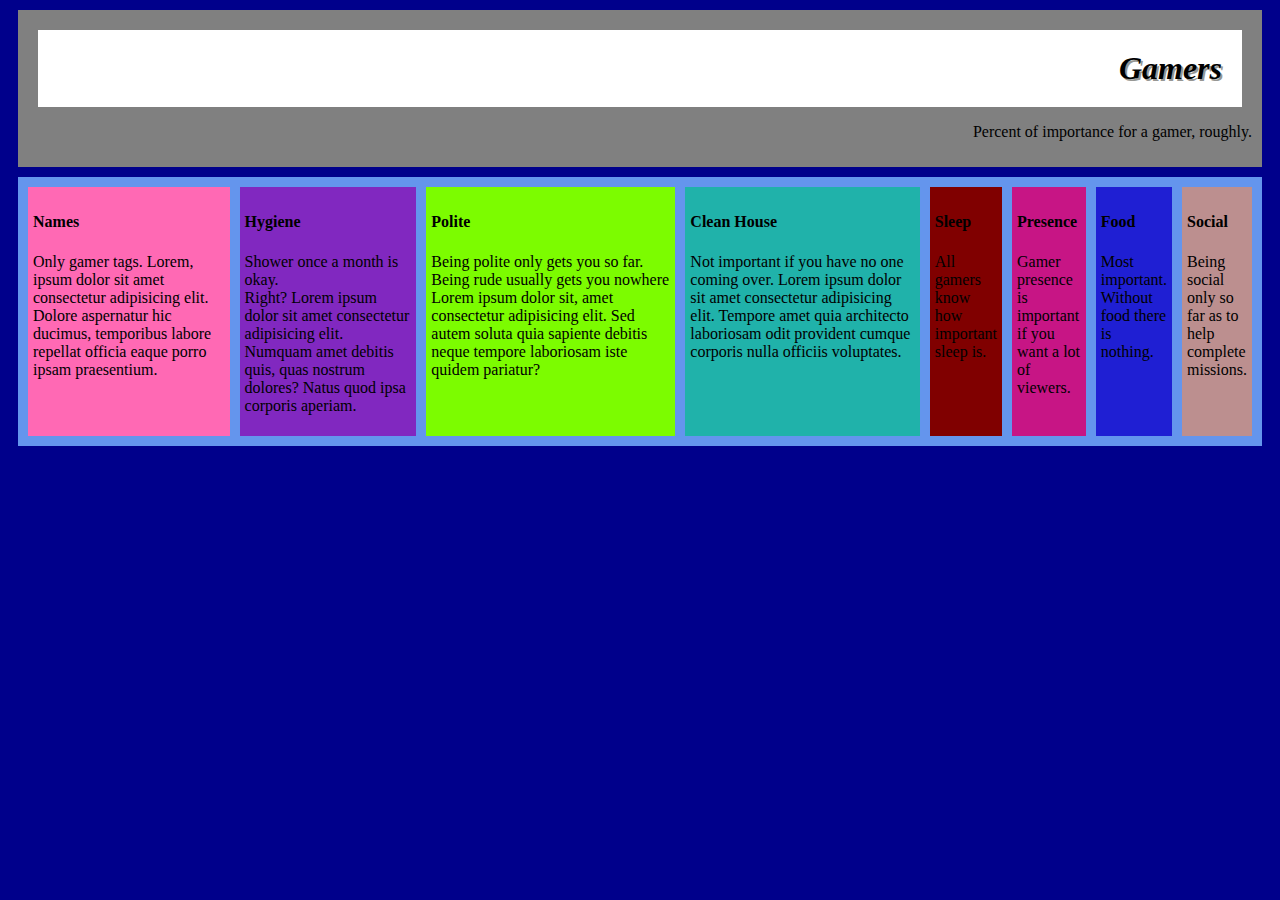
<file: html/flexbox.html>
<!DOCTYPE html>
<html lang="en">
<head>
    <meta charset="UTF-8">
    <meta http-equiv="X-UA-Compatible" content="IE=edge">
    <meta name="viewport" content="width=device-width, initial-scale=1.0">
    <title>flexbox</title>
    <link href="/css/flexbox.css" rel="stylesheet">
</head>
<body>
    <div class="head">
        <h1>Gamers</h1>
        <p>Percent of importance for a gamer, roughly.</p>
    </div>
    <div class="container">
        <!-- <div class="item-1">
            <h1>Item1</h1>
            <p>I am an item.</p>
        </div> -->
        <div class="item-2">
            <h4>Names</h4>
            <p>Only gamer tags. Lorem, ipsum dolor sit amet consectetur adipisicing elit. Dolore aspernatur hic ducimus, temporibus labore repellat officia eaque porro ipsam praesentium.</p>
        </div>
        <div class="item-3">
            <h4>Hygiene</h4>
            <p>Shower once a month is okay. <br>Right? Lorem ipsum dolor sit amet consectetur adipisicing elit. Numquam amet debitis quis, quas nostrum dolores? Natus quod ipsa corporis aperiam.</p>
        </div>
        <div class="item-4">
            <h4>Polite</h4>
            <p>Being polite only gets you so far. Being rude usually gets you nowhere Lorem ipsum dolor sit, amet consectetur adipisicing elit. Sed autem soluta quia sapiente debitis neque tempore laboriosam iste quidem pariatur?</p>
        </div>
        <div class="item-5">
            <h4>Clean House</h4>
            <p>Not important if you have no one coming over. Lorem ipsum dolor sit amet consectetur adipisicing elit. Tempore amet quia architecto laboriosam odit provident cumque corporis nulla officiis voluptates.</p>
        </div>
        <div class="item-6">
            <h4>Sleep</h4>
            <p>All gamers know how important sleep is.</p>
        </div>
        <div class="item-7">
            <h4>Presence</h4>
            <p>Gamer presence is important if you want a lot of viewers.</p>
        </div>
        <div class="item-8">
            <h4>Food</h4>
            <p>Most important. Without food there is nothing.</p>
        </div>
        <div class="item-9">
            <h4>Social</h4>
            <p>Being social only so far as to help complete missions.</p>
        </div>
        
    </div>

</body>
</html>
</file>
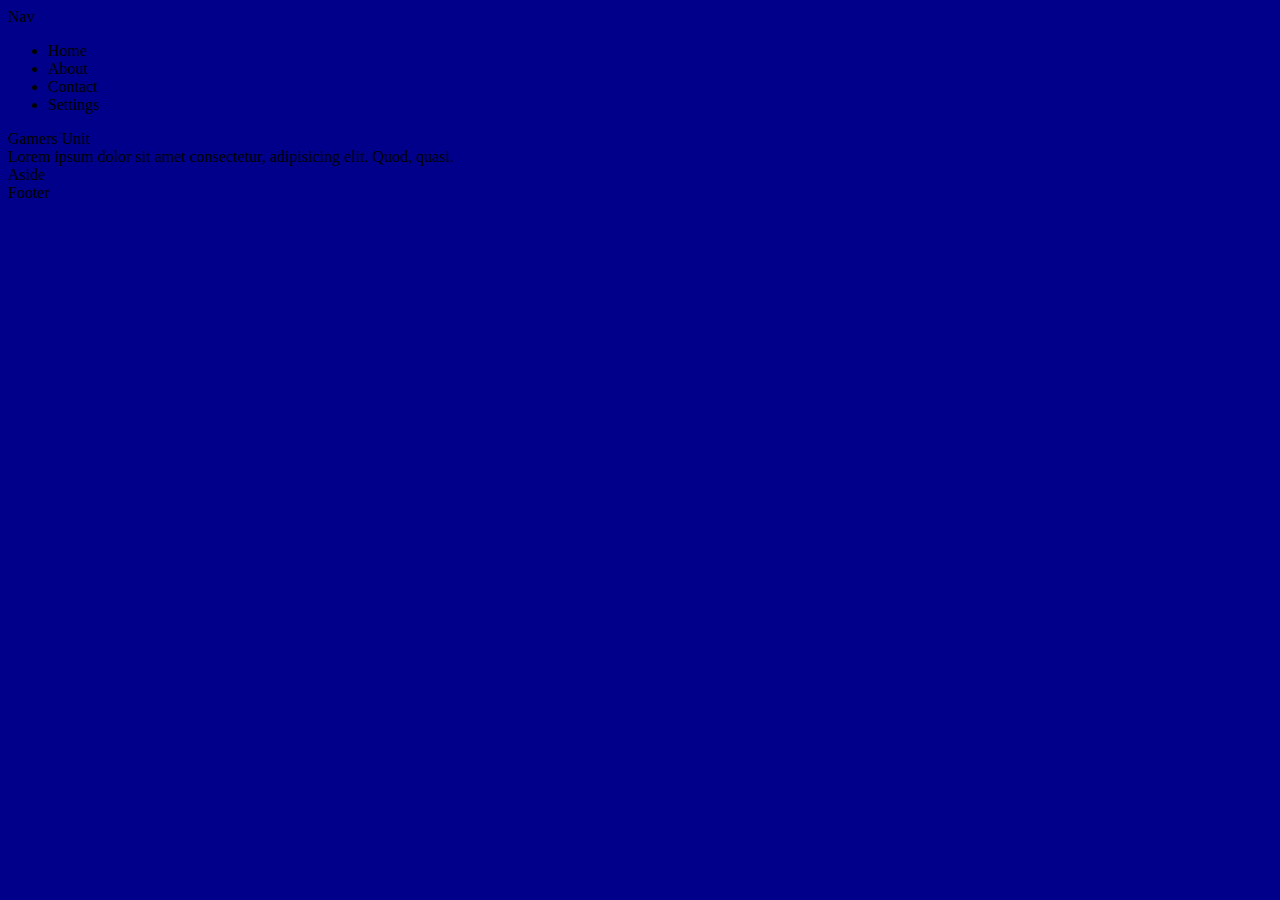
<file: html/layout.html>
<!DOCTYPE html>
<html lang="en">
<head>
    <meta charset="UTF-8">
    <meta http-equiv="X-UA-Compatible" content="IE=edge">
    <meta name="viewport" content="width=device-width, initial-scale=1.0">
    <title>flexbox</title>
    <link href="/css/flexbox.css" rel="stylesheet">
</head>
<body>
    <nav class="col-1">Nav
        <ul>
            <li>Home</li>
            <li>About</li>
            <li>Contact</li>
            <li>Settings</li>
        </ul>
    </nav>
    <div class="col-2">
        <header>Gamers Unit</header>
      <main class="content">
      <article>Lorem ipsum dolor sit amet consectetur, adipisicing elit. Quod, quasi.</article>
      <aside>Aside</aside>
      </main>
        <footer>Footer</footer>
    </div>
</body>
</html>
</file>
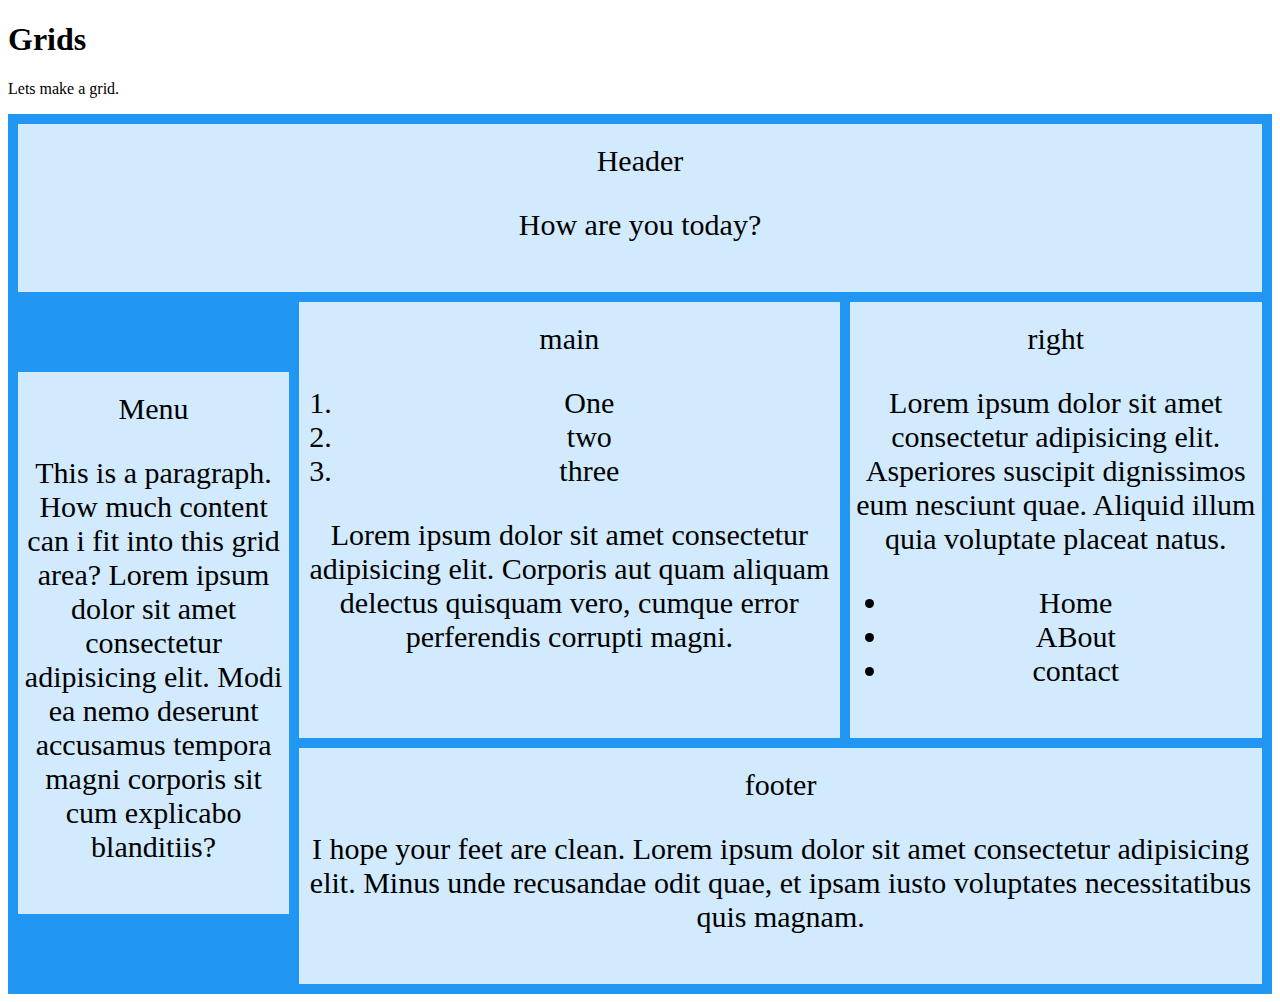
<file: html/wk3d4.html>
<!DOCTYPE html>
<html lang="en">
<head>
    <meta charset="UTF-8">
    <meta http-equiv="X-UA-Compatible" content="IE=edge">
    <meta name="viewport" content="width=device-width, initial-scale=1.0">
    <title>Grids</title>
    <link href="/css/wk3d4.css" rel="stylesheet">
</head>
<body>
    <h1>Grids</h1>
    <p>Lets make a grid.</p>
    <div class="grid-container">
        <div class="item1">Header
            <p>How are you today?</p>
        </div>
        <div class="item2">Menu
            <p>This is a paragraph. How much content can i fit into this grid area? Lorem ipsum dolor sit amet consectetur adipisicing elit. Modi ea nemo deserunt accusamus tempora magni corporis sit cum explicabo blanditiis?</p>
        </div>
        <div class="item3">main
            <ol>
                <li>One</li>
                <li>two</li>
                <li>three</li>
            </ol>
            <p>Lorem ipsum dolor sit amet consectetur adipisicing elit. Corporis aut quam aliquam delectus quisquam vero, cumque error perferendis corrupti magni.</p>
        </div>
        <div class="item4">right
            <p>Lorem ipsum dolor sit amet consectetur adipisicing elit. Asperiores suscipit dignissimos eum nesciunt quae. Aliquid illum quia voluptate placeat natus.</p>
            <ul>
                <li>Home</li>
                <li>ABout</li>
                <li>contact</li>
            </ul>
        </div>
        <div class="item5">footer
            <p>I hope your feet are clean. Lorem ipsum dolor sit amet consectetur adipisicing elit. Minus unde recusandae odit quae, et ipsam iusto voluptates necessitatibus quis magnam.</p>
        </div>
    </div>
<!-- 
    <h1>The grid-template-columns Property</h1>

<p>Use the <em>grid-template-columns</em> property to define the number of columns in the grid layout.</p>
<p>This grid layout has four columns:</p>

<div class="grid-container1">
  <div class="item1">1</div>
  <div class="item2">2</div>
  <div class="item3">3</div>  
  <div class="item4">4</div>
  <div class="item5">5</div>
  <div class="item6">6</div>
  <div class="item7">7</div>
  <div class="item8">8</div>
</div> -->

</body>
</html>
</file>
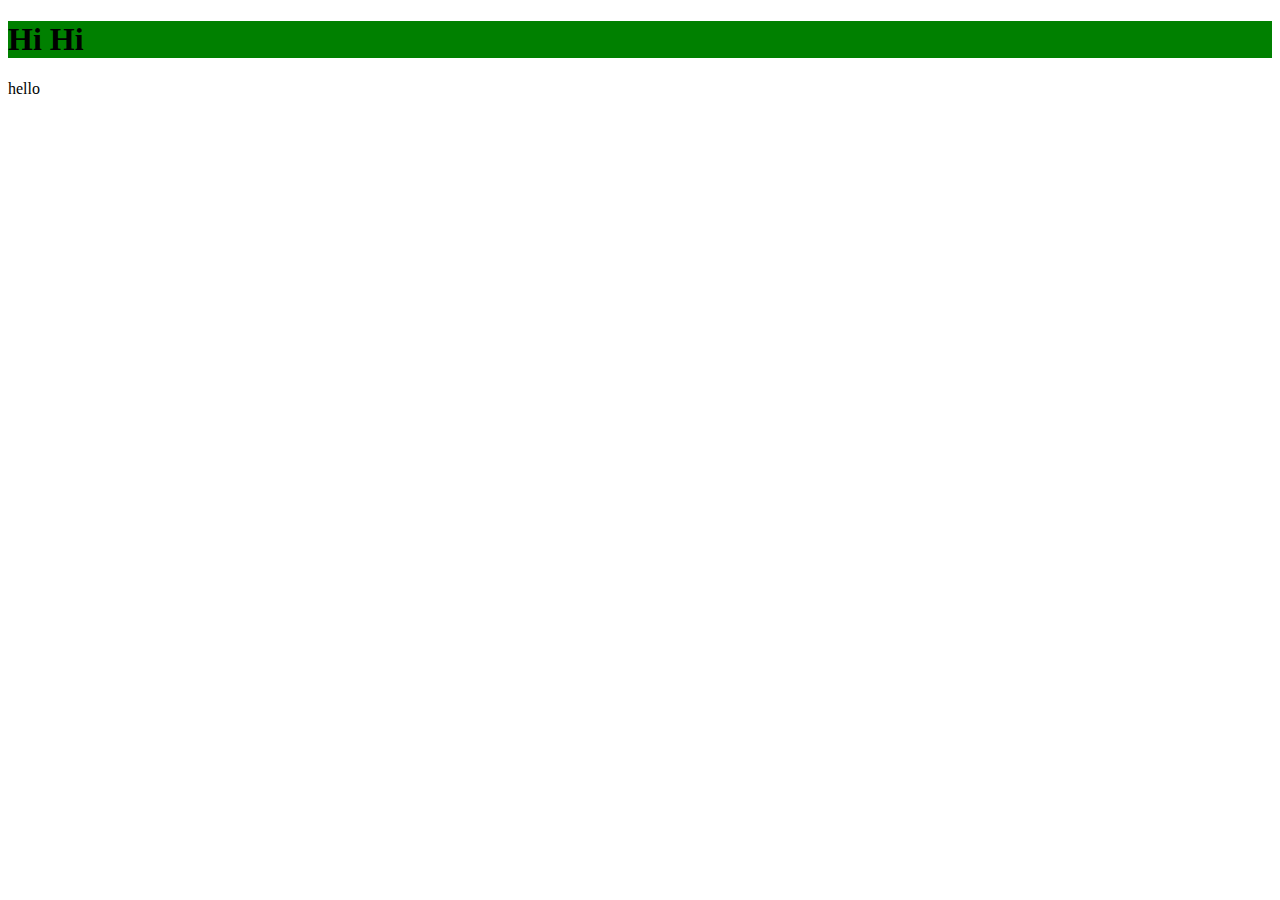
<file: html/wk4d1.html>
<!DOCTYPE html>
<html lang="en">
<head>
    <meta charset="UTF-8">
    <meta http-equiv="X-UA-Compatible" content="IE=edge">
    <meta name="viewport" content="width=device-width, initial-scale=1.0">
    <title>Document</title>

    <script src="/js/wk4d1.js" defer></script>
    

</head>
<body>
    <h1 id="header">Hi Hi</h1>
    <p>hello</p>
</body>
</html>
</file>
<file: css/flexbox.css>
body {
    background-color: darkblue;
}

.container {
    display: flex;
    /* height: 300px; */
    background-color: cornflowerblue;
    justify-content: space-between;
    padding: 5px;
    margin: 10px;
}

h1{
    margin: 10px;
    padding: 20px;
    font-weight: bold;
    font-style: italic;
    text-align: end;
    text-shadow: 2px 2px rgb(151, 151, 148);
    background-color: white;
}

p {
    display: flex;
    justify-content: flex-end;
}

.head {
    background-color: grey;
    margin: 10px;
    padding: 10px;
}

.item-2 {
    /* height: 40%; */
    background-color: hotpink;
    margin: 5px;
    padding: 5px;
}
.item-3 {
    /* height: 50%; */
    background-color: rgb(129, 40, 192);
    margin: 5px;
    padding: 5px;
}
.item-4 {
    /* height: 60%; */
    background-color: lawngreen;
    margin: 5px;
    padding: 5px;
}
.item-5 {
    /* height: 20%; */
    background-color: lightseagreen;
    margin: 5px;
    padding: 5px;
}
.item-6 {
    /* height: 30%; */
    background-color: maroon;
    margin: 5px;
    padding: 5px;
}
.item-7 {
    /* height: 65%; */
    background-color: mediumvioletred;
    margin: 5px;
    padding: 5px;
}
.item-8 {
    /* height: 80%; */
    background-color: rgb(31, 31, 211);
    margin: 5px;
    padding: 5px;
}
.item-9 {
    /* height: 30%; */
    background-color: rosybrown;
    margin: 5px;
    padding: 5px;
}
</file>
<file: css/wk3d4.css>
.item1 {grid-area: header;}
.item2 {grid-area: menu; align-self: center;}
.item3 {grid-area: main;}
.item4 {grid-area: right;}
.item5 {grid-area: footer;}

.grid-container {
    display: grid;
    grid-template-areas: 
        'header header header header header header'
        'menu main main main right right'
        'menu footer footer footer footer footer';
    grid-gap: 10px;
    background-color: #2196F3;
    padding: 10px;
}

.grid-container > div {
    background-color: rgba(255, 255, 255, 0.8);
    text-align: center;
    padding: 20px 0;
    font-size: 30px;
}
/* 
.grid-container1 {
    display: grid;
    grid-template-columns: auto auto auto auto;
    grid-gap: 10px;
    background-color: #2196F3;
    padding: 10px;
  }
  
  .grid-container1 > div {
    background-color: rgba(255, 255, 255, 0.8);
    text-align: center;
    padding: 20px 0;
    font-size: 30px;
  } */
</file>
